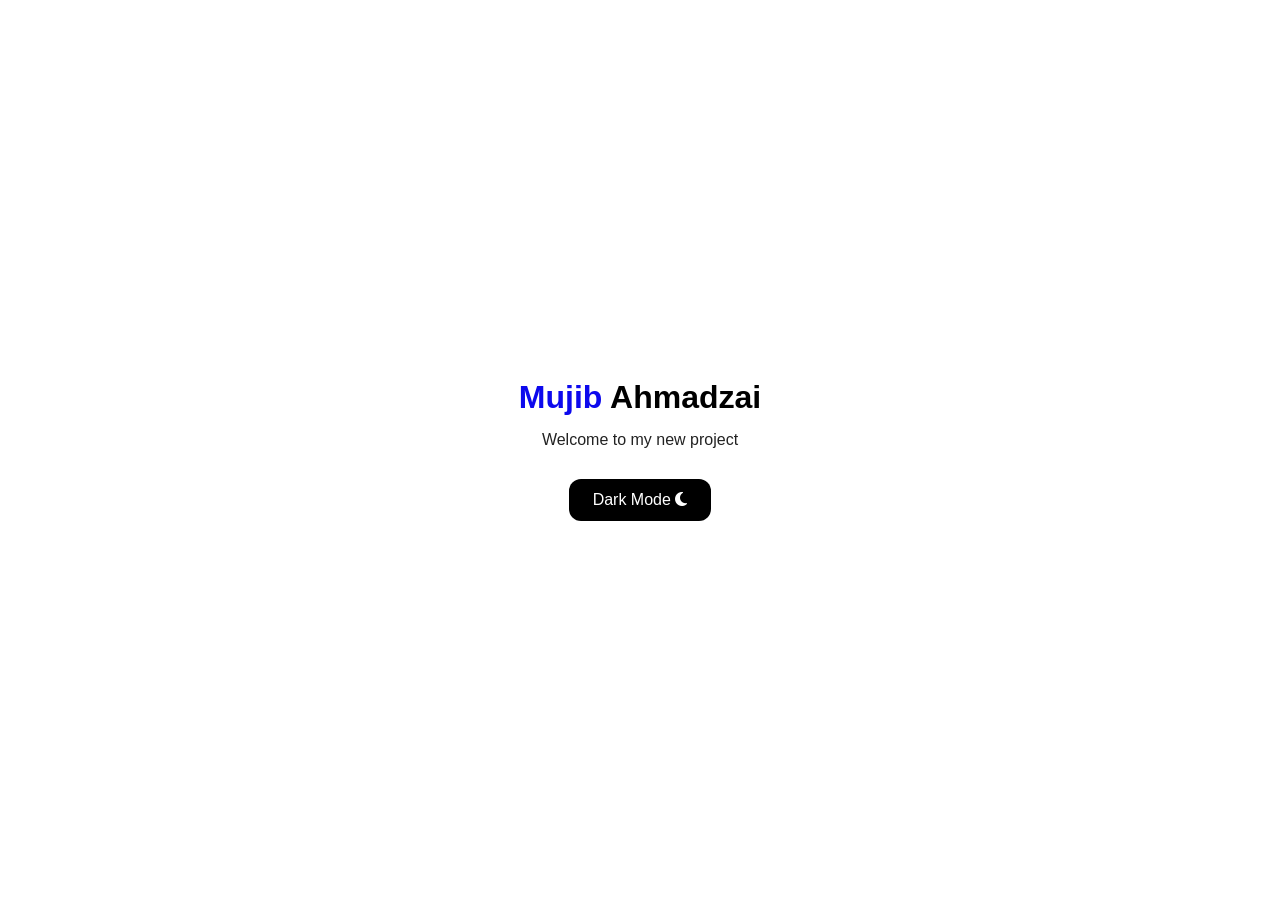
<file: index.html>
<!DOCTYPE html>
<html lang="en">
<head>
    <meta charset="UTF-8">
    <meta name="viewport" content="width=device-width, initial-scale=1.0">
    <title>Document</title>
    <link rel="stylesheet" href="https://cdnjs.cloudflare.com/ajax/libs/font-awesome/6.5.2/css/all.min.css">
    <link rel="stylesheet" href="Darkmode.css">
</head>
<body >
    <main >
        <h1 >Mujib <span>Ahmadzai</span></h1>
        <p>Welcome to my new project</p>
        <button id="btn" >Dark Mode    <i class="fa-solid fa-moon"></i></button>
    </main>
    <script src="Darkmode.js"></script>
</body>
</html>
</file>
<file: Darkmode.css>
*{
    margin: 0;
    padding: 0;
    box-sizing: border-box;
}
body{
    min-height: 100vh;
    display: flex;
    align-items: center;
    justify-content: center;
    font-family: Arial,  sans-serif;
    background: #ffffff;
    color: #222;
    transition: 0.3s;
}
main{
    text-align: center;
    
}
#btn{
    padding: 12px 24px;
    background: black;
    color: white;
    font-size: 16px;
    border-radius: 12px;
    margin-top: 10px;
    border: none;
    cursor: pointer;
}
h1{
    color: rgb(13, 9, 237);
    font-size: 32px;
    margin-bottom: 15px;
    

}
span{
    color: black;
}
main p{
    margin-bottom: 20px;
}
body.dark-mode{
    background: #222;
    color: #ffffff;
     
}
#btn:hover{
    transform: translateY(-2px);
    opacity: 0.8;
}
body.dark-mode h1 {
    color: white;
}

body.dark-mode span{
    color: blue;
}
</file>
